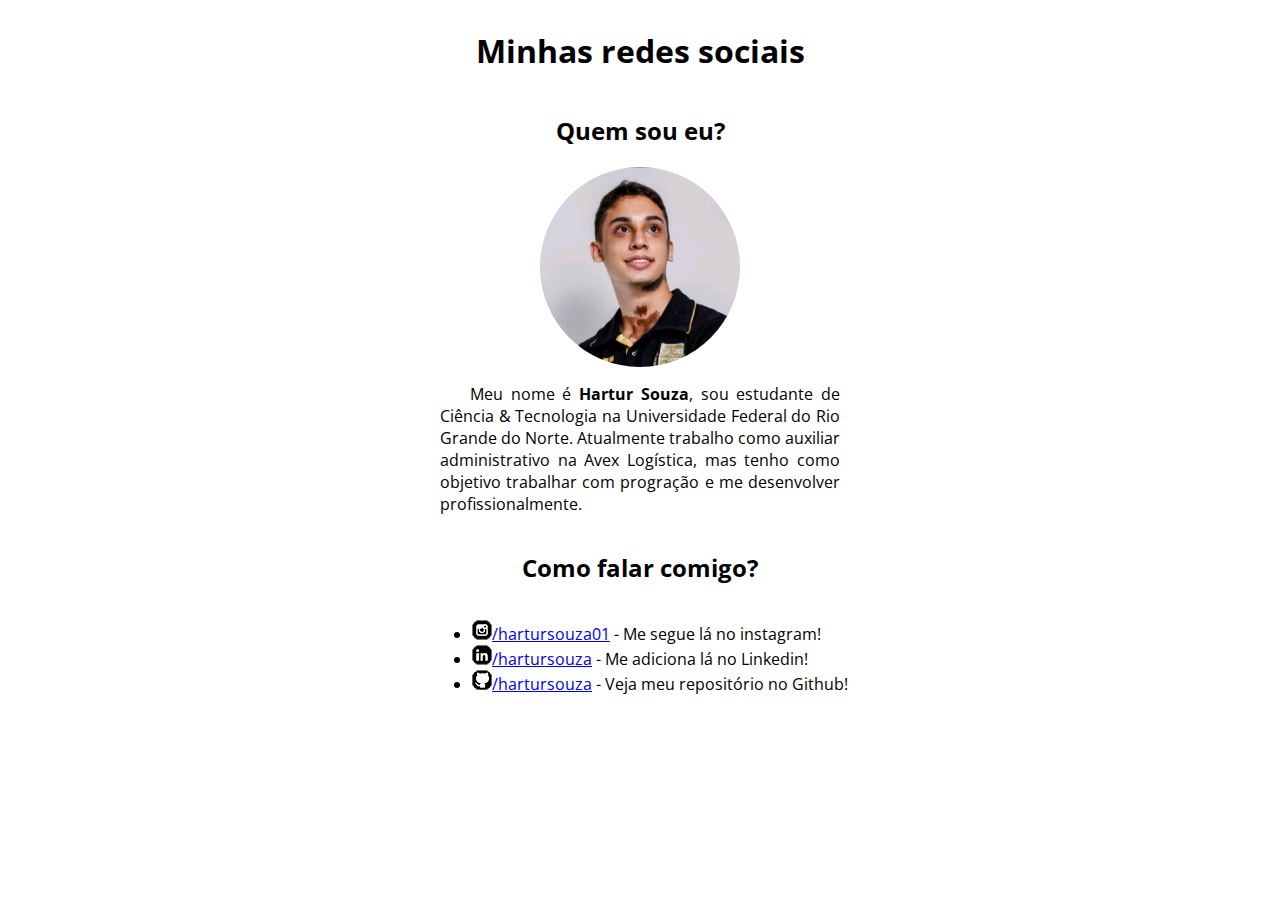
<file: redes-sociais/index.html>
<!DOCTYPE html>
<html lang="pt-br">
<head>
    <meta charset="UTF-8">
    <meta name="viewport" content="width=device-width, initial-scale=1.0">
    <link rel="stylesheet" href="style.css">
    <link rel="shortcut icon" href="images/favicon.ico" type="image/x-icon">
    <link rel="preconnect" href="https://fonts.googleapis.com">
    <link rel="preconnect" href="https://fonts.gstatic.com" crossorigin>
    <link href="https://fonts.googleapis.com/css2?family=Montserrat:ital@0;1&family=Open+Sans:ital,wght@0,300..800;1,300..800&display=swap" rel="stylesheet">
    <title>Redes Sociais</title>
</head>
<body>
    <main>
        <h1>Minhas redes sociais</h1>
        <h2>Quem sou eu?</h2>
        <img src="images/me.jpg" alt="imagem de perfil" id="profile-image">
        <p>Meu nome é <strong>Hartur Souza</strong>, sou estudante de Ciência & Tecnologia na Universidade Federal do Rio Grande do Norte. Atualmente trabalho como auxiliar administrativo na Avex Logística, mas tenho como objetivo trabalhar com progração e me desenvolver profissionalmente.</p>
        <h2>Como falar comigo?</h2>
        <ul>
            <li><a href="https://www.instagram.com/hartursouza01" rel="external" target="_blank" ><img src="images/icone-instagram.png" alt="icone do instagram">/hartursouza01</a> - Me segue lá no instagram!</li>
            <li><a href="https://www.linkedin.com/in/hartursouza" rel="external" target="_blank"><img src="images/icone-linkedin.png" alt="icone do linkedin">/hartursouza</a> - Me adiciona lá no Linkedin!</li>
            <li><a href="https://www.github.com/hartursouza" rel="external" target="_blank"><img src="images/icone-github.png" alt="icone do github">/hartursouza</a> - Veja meu repositório no Github!</li>
        </ul>
    </main>
</body>
</html>
</file>
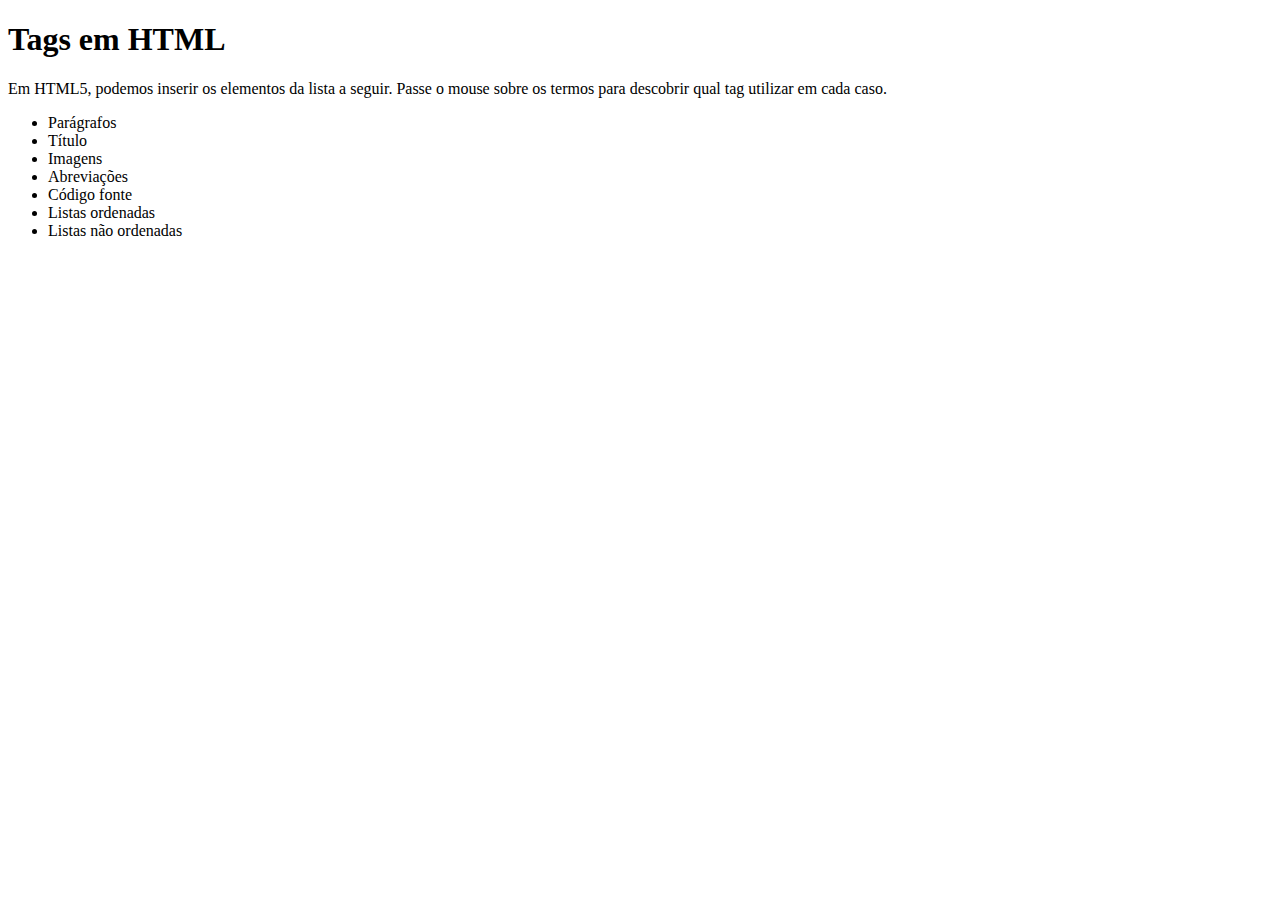
<file: tags-html/index.html>
<!DOCTYPE html>
<html lang="pt-br">
<head>
    <meta charset="UTF-8">
    <meta name="viewport" content="width=device-width, initial-scale=1.0">
    <title>Tags HTML</title>
</head>
<body>
    <main>
        <h1>Tags em HTML</h1>
        <p>Em HTML5, podemos inserir os elementos da lista a seguir. Passe o mouse sobre os termos para descobrir qual tag utilizar em cada caso.</p>

        <ul>
            <li title="Use a tag <p>">Parágrafos</li>
            <li title="Use as tags <h1> ... <h6>">Título</li>
            <li title="Use a tag <img>">Imagens</li>
            <li title="Use a tag <abbr>">Abreviações</li>
            <li title="Use a tag <code>">Código fonte</li>
            <li title="Use as tags <ol> e <li>">Listas ordenadas</li>
            <li title="Use as tags <ul> e <li>">Listas não ordenadas</li>
        </ul>
    </main>
</body>
</html>
</file>
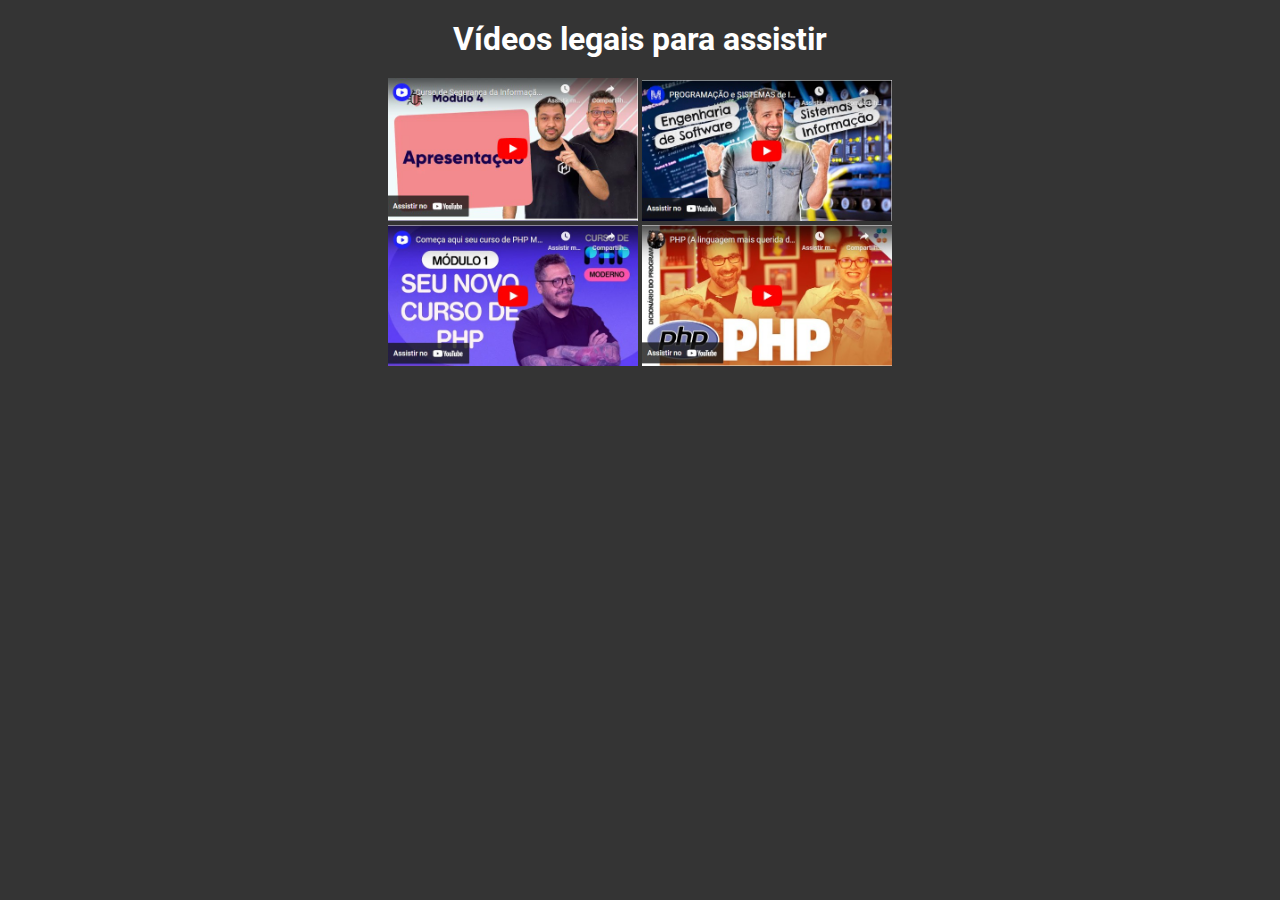
<file: videos/index.html>
<!DOCTYPE html>
<html lang="pt-br">
<head>
    <meta charset="UTF-8">
    <meta name="viewport" content="width=device-width, initial-scale=1.0">
    <link rel="stylesheet" href="style.css">
    <link rel="preconnect" href="https://fonts.googleapis.com">
    <link rel="preconnect" href="https://fonts.gstatic.com" crossorigin>
    <link href="https://fonts.googleapis.com/css2?family=Montserrat:ital@0;1&family=Open+Sans:ital,wght@0,300..800;1,300..800&family=Roboto:ital,wght@0,100;0,300;0,400;0,500;0,700;0,900;1,100;1,300;1,400;1,500;1,700;1,900&display=swap" rel="stylesheet">
    <title>My Videos</title>
</head>
<body>
    <div id="container">
        <h1>Vídeos legais para assistir</h1>
        <div id="content">
            <a href="video-1.html"><img src="images/video-1.jpg" alt="vídeo um"></a>
            <a href="video-2.html"><img src="images/video-2.jpg" alt="vídeo dois"></a>
            <a href="video-3.html"><img src="images/video-3.jpg" alt="vídeo três"></a>
            <a href="video-4.html"><img src="images/video-4.jpg" alt="vídeo quatro"></a>
        </div>
    </div>
</body>
</html>
</file>
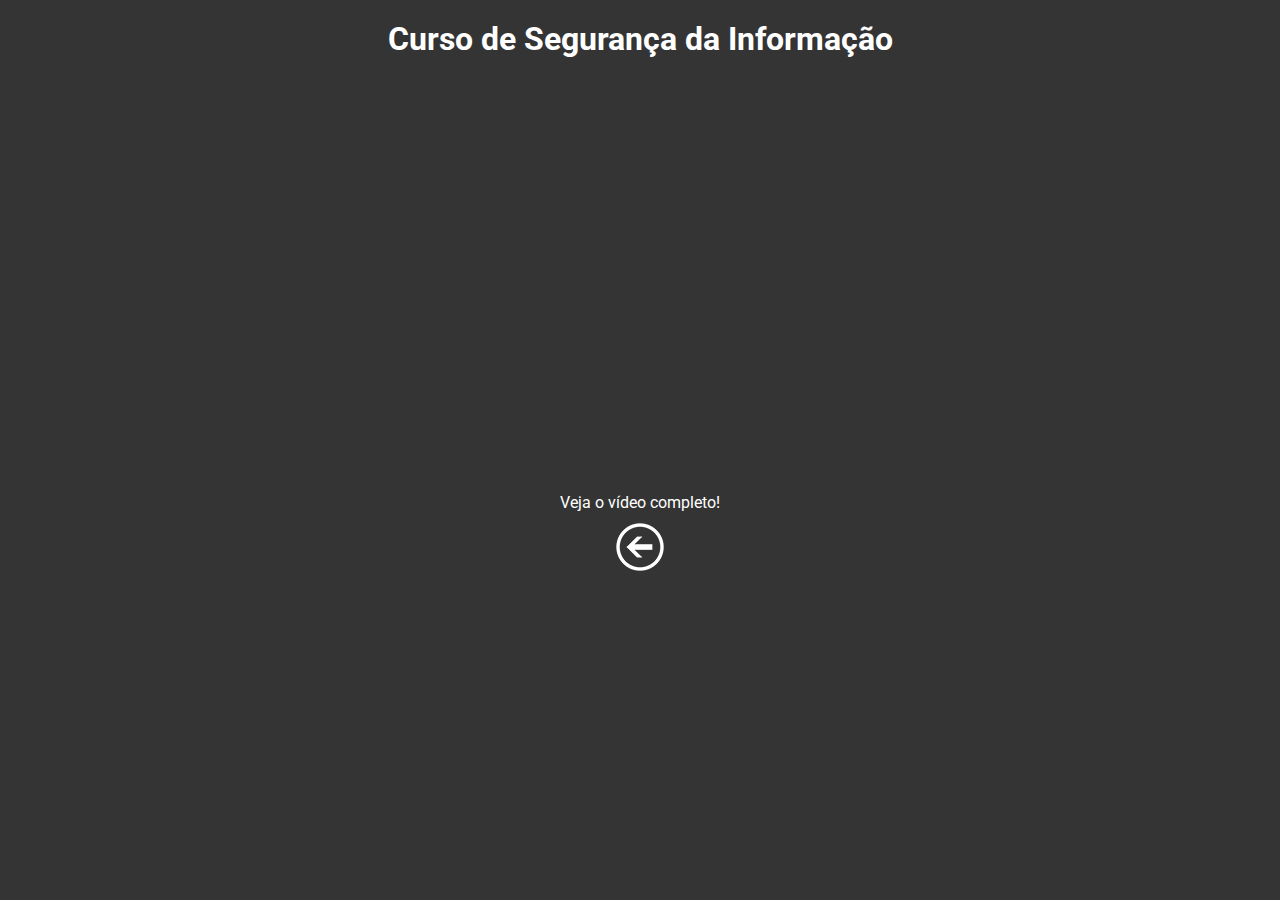
<file: videos/video-1.html>
<!DOCTYPE html>
<html lang="pt-br">
<head>
    <meta charset="UTF-8">
    <meta name="viewport" content="width=device-width, initial-scale=1.0">
    <link rel="stylesheet" href="style.css">
    <link rel="preconnect" href="https://fonts.googleapis.com">
    <link rel="preconnect" href="https://fonts.gstatic.com" crossorigin>
    <link href="https://fonts.googleapis.com/css2?family=Montserrat:ital@0;1&family=Open+Sans:ital,wght@0,300..800;1,300..800&family=Roboto:ital,wght@0,100;0,300;0,400;0,500;0,700;0,900;1,100;1,300;1,400;1,500;1,700;1,900&display=swap" rel="stylesheet">
    <title>My Videos</title>
</head>
<body>
    <div id="container">
        <h1>Curso de Segurança da Informação</h1>
        <div id="content-video">
            <iframe width="560" height="315" src="https://www.youtube.com/embed/qeKiqLL4W8k?si=cb3hIHWfm3M7Buc1" title="YouTube video player" frameborder="0" allow="accelerometer; autoplay; clipboard-write; encrypted-media; gyroscope; picture-in-picture; web-share" referrerpolicy="strict-origin-when-cross-origin" allowfullscreen></iframe>
            <p>Veja o vídeo completo!</p>
            <button onclick="javascript:history.go(-1)"><img src="images/voltar.png" alt="Voltar"></button>
        </div>
    </div>
</body>
</html>
</file>
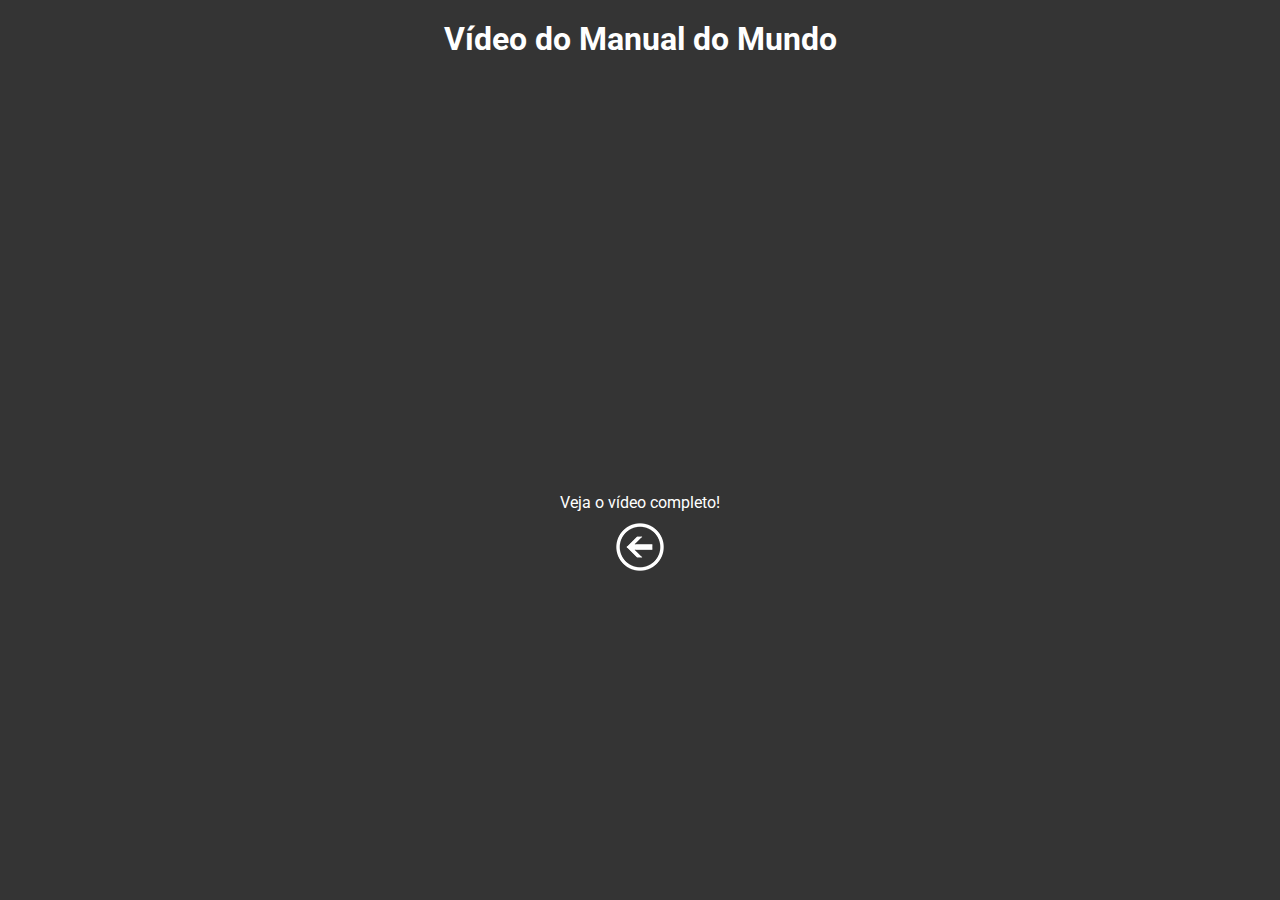
<file: videos/video-2.html>
<!DOCTYPE html>
<html lang="pt-br">
<head>
    <meta charset="UTF-8">
    <meta name="viewport" content="width=device-width, initial-scale=1.0">
    <link rel="stylesheet" href="style.css">
    <link rel="preconnect" href="https://fonts.googleapis.com">
    <link rel="preconnect" href="https://fonts.gstatic.com" crossorigin>
    <link href="https://fonts.googleapis.com/css2?family=Montserrat:ital@0;1&family=Open+Sans:ital,wght@0,300..800;1,300..800&family=Roboto:ital,wght@0,100;0,300;0,400;0,500;0,700;0,900;1,100;1,300;1,400;1,500;1,700;1,900&display=swap" rel="stylesheet">
    <title>My Videos</title>
</head>
<body>
    <div id="container">
        <h1>Vídeo do Manual do Mundo</h1>
        <div id="content-video">
            <iframe width="560" height="315" src="https://www.youtube.com/embed/ML1fgVfxuRU?si=3nl2ursygsqB5vfb" title="YouTube video player" frameborder="0" allow="accelerometer; autoplay; clipboard-write; encrypted-media; gyroscope; picture-in-picture; web-share" referrerpolicy="strict-origin-when-cross-origin" allowfullscreen></iframe>
            <p>Veja o vídeo completo!</p>
            <button onclick="javascript:history.go(-1)"><img src="images/voltar.png" alt="Voltar"></button>
        </div>
    </div>
</body>
</html>
</file>
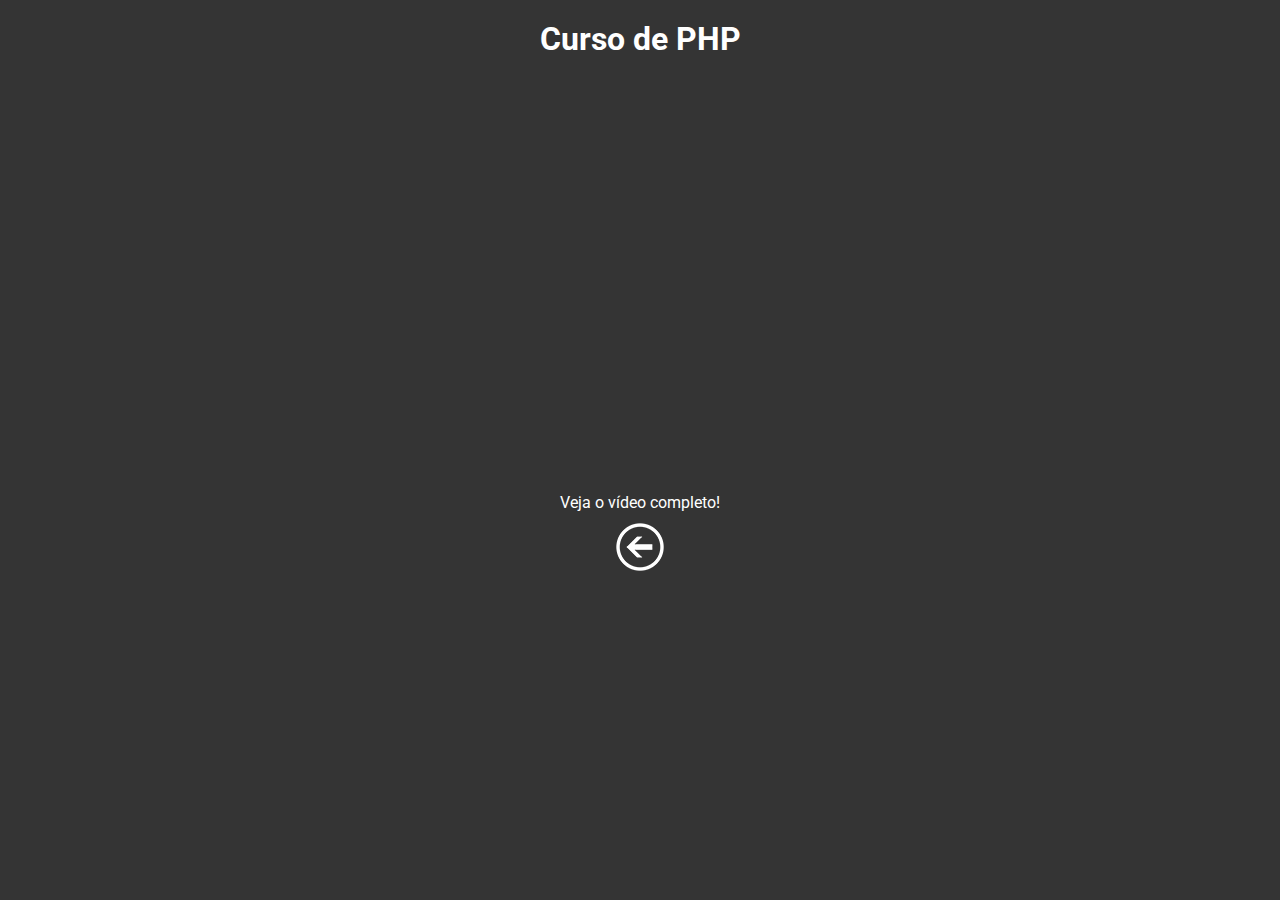
<file: videos/video-3.html>
<!DOCTYPE html>
<html lang="pt-br">
<head>
    <meta charset="UTF-8">
    <meta name="viewport" content="width=device-width, initial-scale=1.0">
    <link rel="stylesheet" href="style.css">
    <link rel="preconnect" href="https://fonts.googleapis.com">
    <link rel="preconnect" href="https://fonts.gstatic.com" crossorigin>
    <link href="https://fonts.googleapis.com/css2?family=Montserrat:ital@0;1&family=Open+Sans:ital,wght@0,300..800;1,300..800&family=Roboto:ital,wght@0,100;0,300;0,400;0,500;0,700;0,900;1,100;1,300;1,400;1,500;1,700;1,900&display=swap" rel="stylesheet">
    <title>My Videos</title>
</head>
<body>
    <div id="container">
        <h1>Curso de PHP</h1>
        <div id="content-video">
            <iframe width="560" height="315" src="https://www.youtube.com/embed/TfsO0BGvGn0?si=ekkFcpDUQC0eS1LN" title="YouTube video player" frameborder="0" allow="accelerometer; autoplay; clipboard-write; encrypted-media; gyroscope; picture-in-picture; web-share" referrerpolicy="strict-origin-when-cross-origin" allowfullscreen></iframe>
            <p>Veja o vídeo completo!</p>
            <button onclick="javascript:history.go(-1)"><img src="images/voltar.png" alt="Voltar"></button>
        </div>
    </div>
</body>
</html>
</file>
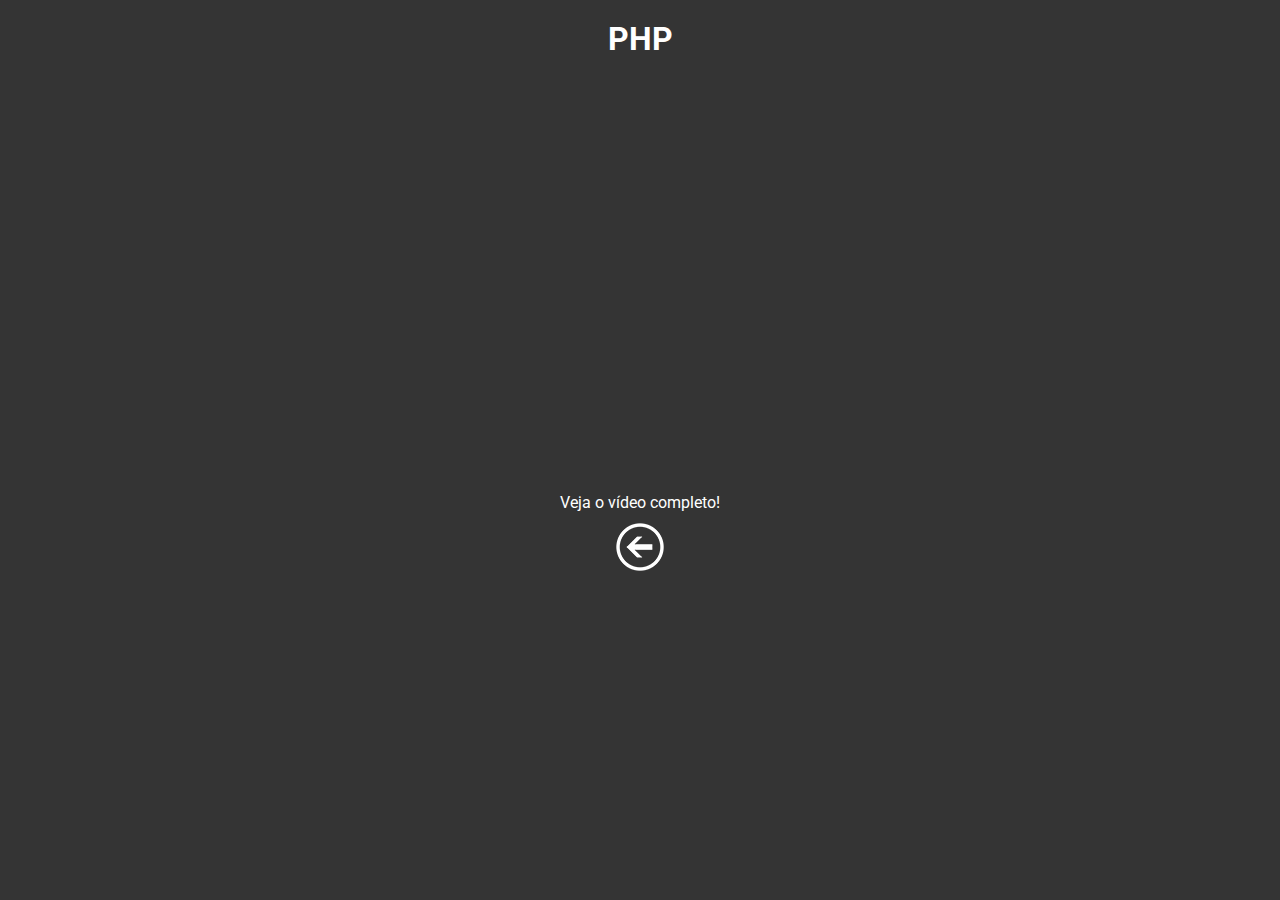
<file: videos/video-4.html>
<!DOCTYPE html>
<html lang="pt-br">
<head>
    <meta charset="UTF-8">
    <meta name="viewport" content="width=device-width, initial-scale=1.0">
    <link rel="stylesheet" href="style.css">
    <link rel="preconnect" href="https://fonts.googleapis.com">
    <link rel="preconnect" href="https://fonts.gstatic.com" crossorigin>
    <link href="https://fonts.googleapis.com/css2?family=Montserrat:ital@0;1&family=Open+Sans:ital,wght@0,300..800;1,300..800&family=Roboto:ital,wght@0,100;0,300;0,400;0,500;0,700;0,900;1,100;1,300;1,400;1,500;1,700;1,900&display=swap" rel="stylesheet">
    <title>My Videos</title>
</head>
<body>
    <div id="container">
        <h1>PHP</h1>
        <div id="content-video">
            <iframe width="560" height="315" src="https://www.youtube.com/embed/AqDj3OSV0mM?si=SUlv9V3yt_VIBdVn" title="YouTube video player" frameborder="0" allow="accelerometer; autoplay; clipboard-write; encrypted-media; gyroscope; picture-in-picture; web-share" referrerpolicy="strict-origin-when-cross-origin" allowfullscreen></iframe>
            <p>Veja o vídeo completo!</p>
            <button onclick="javascript:history.go(-1)"><img src="images/voltar.png" alt="Voltar"></button>
        </div>
    </div>
</body>
</html>
</file>
<file: redes-sociais/style.css>
* {
    font-family: "Open Sans", sans-serif;
}

main {
    display: flex;
    flex-direction: column;
    align-items: center;
}

#profile-image {
    border-radius: 50%;
    width: 200px;
}

p {
    max-width: 400px;
    text-indent: 30px;
    text-align: justify;
}
</file>
<file: videos/style.css>
* {
    padding: 0;
    margin: 0;
    box-sizing: border-box;
    font-family: "Roboto", sans-serif;
    color: #ffffff;
}

body {
    background-color: #010101cc;
}

h1 {
    margin: 20px;
    text-align: center;
}

#container {
    max-width: 720px;
    margin: auto;
}

#content { 
    text-align: center;
}

#content img {
    width: 250px;
}

#content-video {
    display: flex;
    flex-direction: column;
    align-items: center;
    gap: 10px;
}

#content-video iframe {
    width: 720px;
    height: 405px;
}

button {
    background: none;
    border: none;
    padding: 0;
    margin: 0;
    cursor: pointer;
}
</file>
